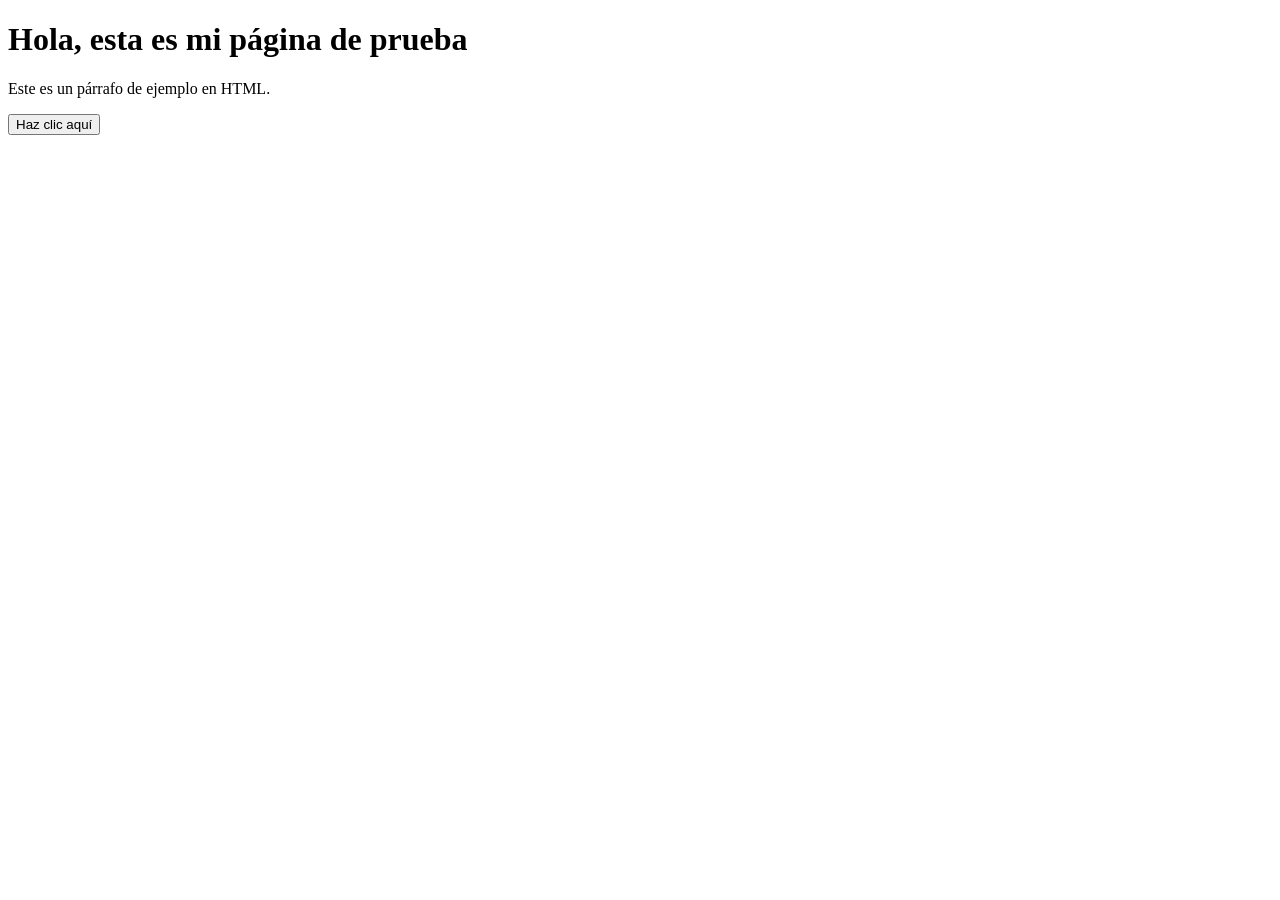
<file: matricula.html>
<!DOCTYPE html>
<html>
<head>
    <title>Página de prueba</title>
</head>
<body>

    <h1>Hola, esta es mi página de prueba</h1>

    <p>Este es un párrafo de ejemplo en HTML.</p>

    <button onclick="mostrarMensaje()">Haz clic aquí</button>

    <script>
        function mostrarMensaje() {
            alert("¡Hola! Este es un mensaje de prueba");
        }
    </script>

</body>
</html>
</file>
